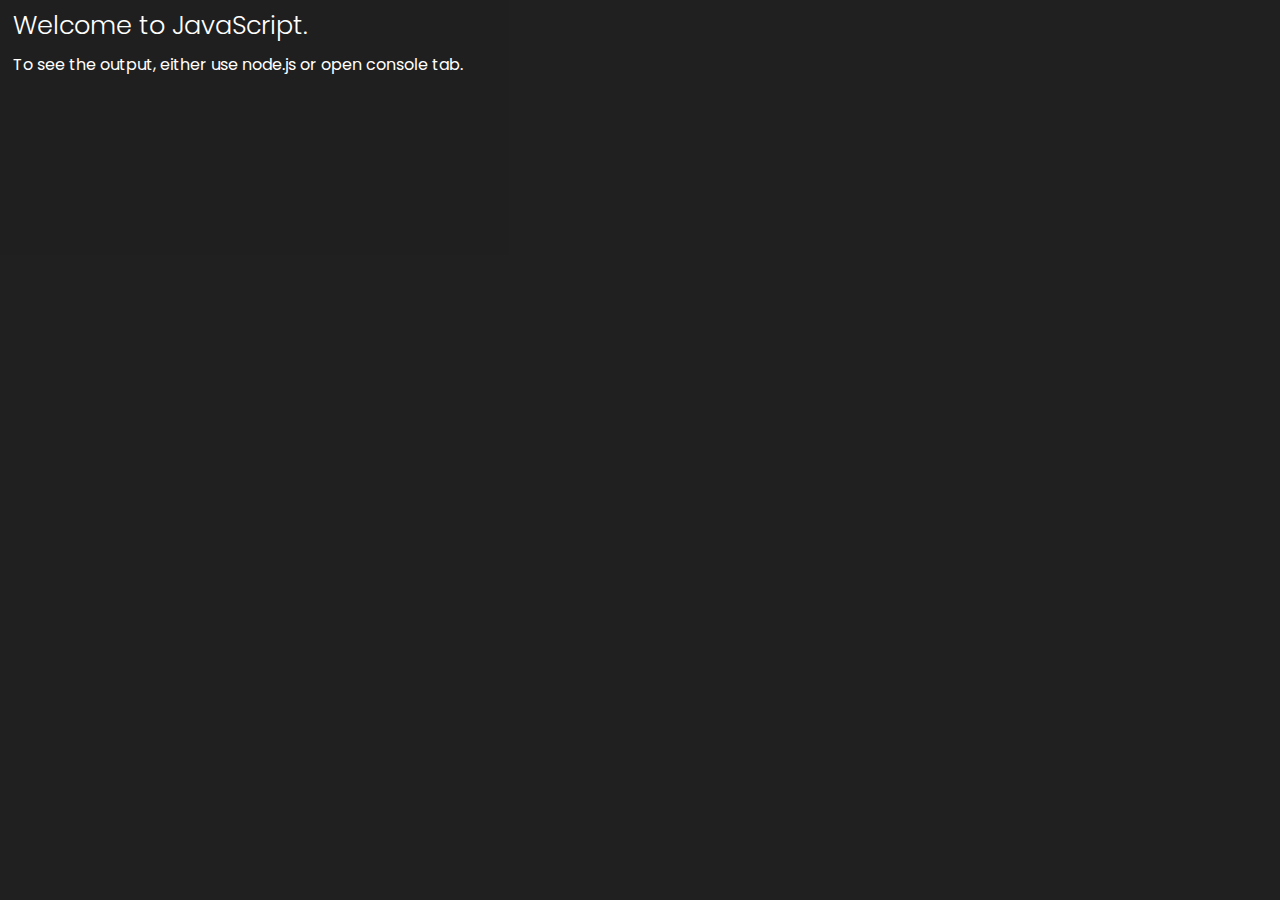
<file: 02_index.html>
<!DOCTYPE html>
<html lang="en">
<head>
    <meta charset="UTF-8">
    <meta name="viewport" content="width=device-width, initial-scale=1.0">
    <title> JavaScript </title>
    <link rel="preconnect" href="https://fonts.googleapis.com">
    <link rel="preconnect" href="https://fonts.gstatic.com" crossorigin>
    <link href="https://fonts.googleapis.com/css2?family=Poppins:ital,wght@0,100;0,200;0,300;0,400;0,500;0,600;0,700;0,800;0,900;1,100;1,200;1,300;1,400;1,500;1,600;1,700;1,800;1,900&display=swap" rel="stylesheet">
    <link rel="stylesheet" href="style.css">
</head>
<body>

    <h2> Welcome to JavaScript. </h2>

    <p> To see the output, either use node.js or open console tab.</p>
    
    


    <script src="02_script.js"></script>
</body>
</html>
</file>
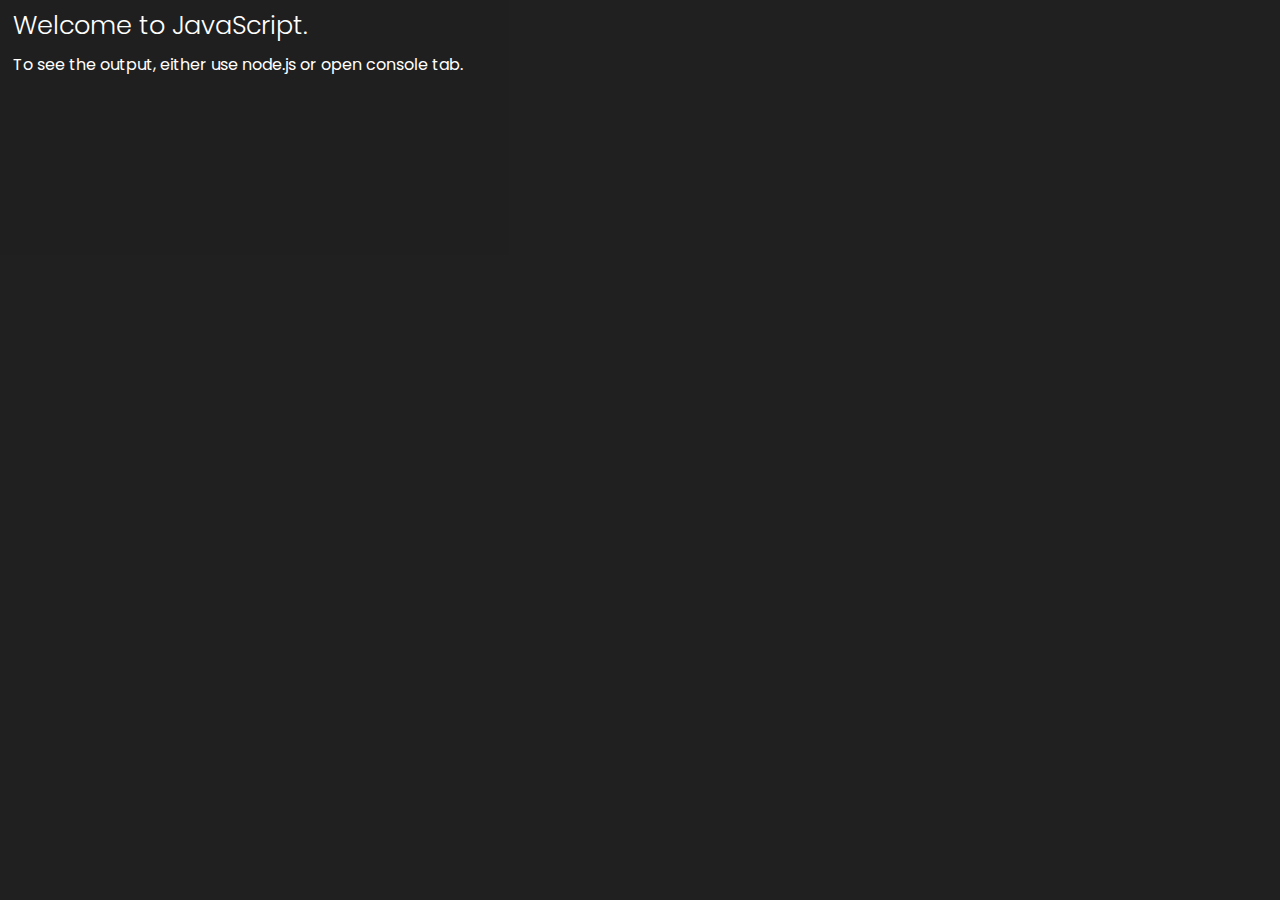
<file: 03_index.html>
<!DOCTYPE html>
<html lang="en">
<head>
    <meta charset="UTF-8">
    <meta name="viewport" content="width=device-width, initial-scale=1.0">
    <title> JavaScript </title>
    <link rel="preconnect" href="https://fonts.googleapis.com">
    <link rel="preconnect" href="https://fonts.gstatic.com" crossorigin>
    <link href="https://fonts.googleapis.com/css2?family=Poppins:ital,wght@0,100;0,200;0,300;0,400;0,500;0,600;0,700;0,800;0,900;1,100;1,200;1,300;1,400;1,500;1,600;1,700;1,800;1,900&display=swap" rel="stylesheet">
    <link rel="stylesheet" href="style.css">
</head>
<body>

    <h2> Welcome to JavaScript. </h2>

    <p> To see the output, either use node.js or open console tab.</p>
    


    <script src="03_script.js"></script>
</body>
</html>
</file>
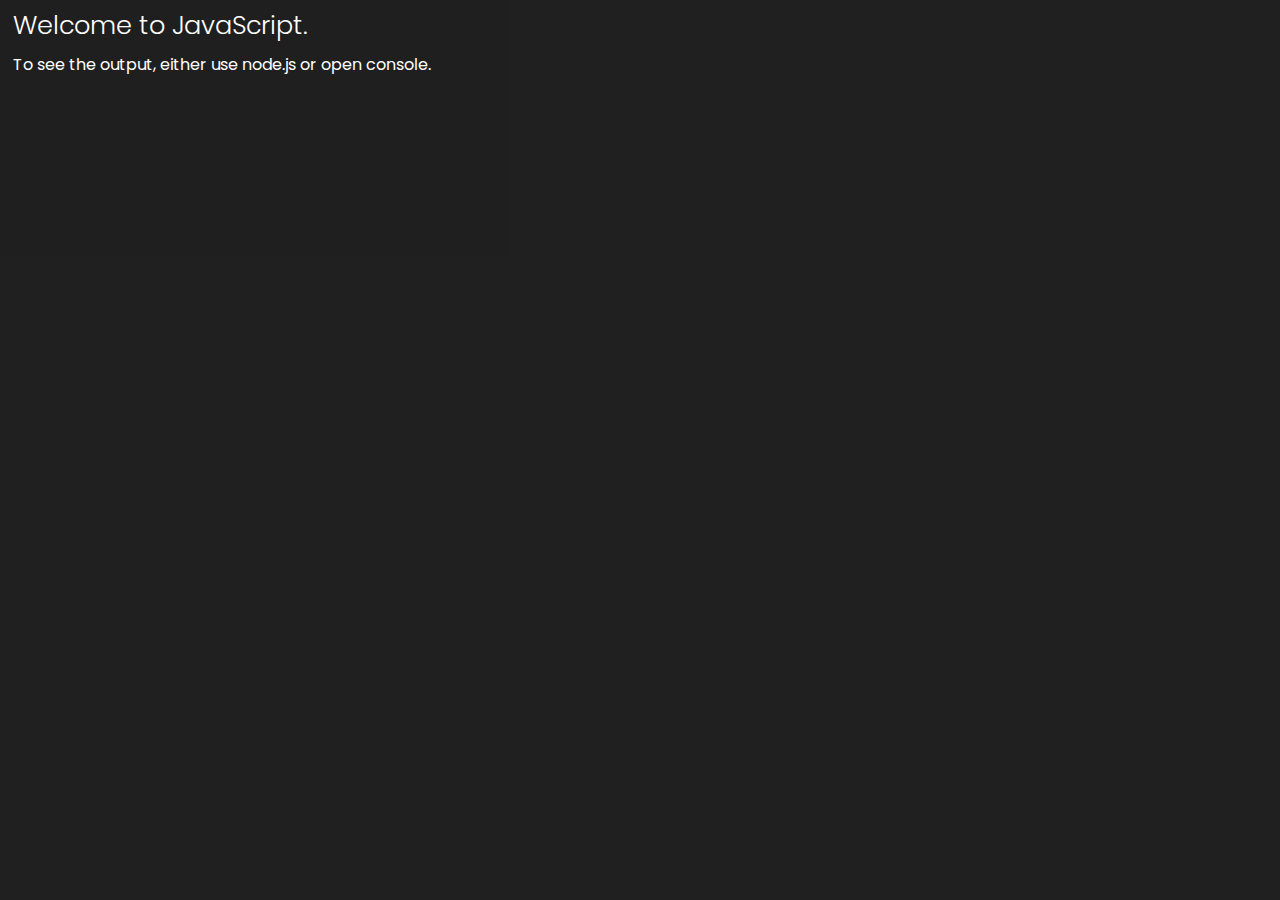
<file: 04_index.html>
<!DOCTYPE html>
<html lang="en">
<head>
    <meta charset="UTF-8">
    <meta name="viewport" content="width=device-width, initial-scale=1.0">
    <title> JavaScript </title>
    <link rel="preconnect" href="https://fonts.googleapis.com">
    <link rel="preconnect" href="https://fonts.gstatic.com" crossorigin>
    <link href="https://fonts.googleapis.com/css2?family=Poppins:ital,wght@0,100;0,200;0,300;0,400;0,500;0,600;0,700;0,800;0,900;1,100;1,200;1,300;1,400;1,500;1,600;1,700;1,800;1,900&display=swap" rel="stylesheet">
    <link rel="stylesheet" href="style.css">
</head>
<body>

    <h2> Welcome to JavaScript. </h2>

    <p> To see the output, either use node.js or open console.</p>
    


    <script src="04_script.js"></script>
</body>
</html>
</file>
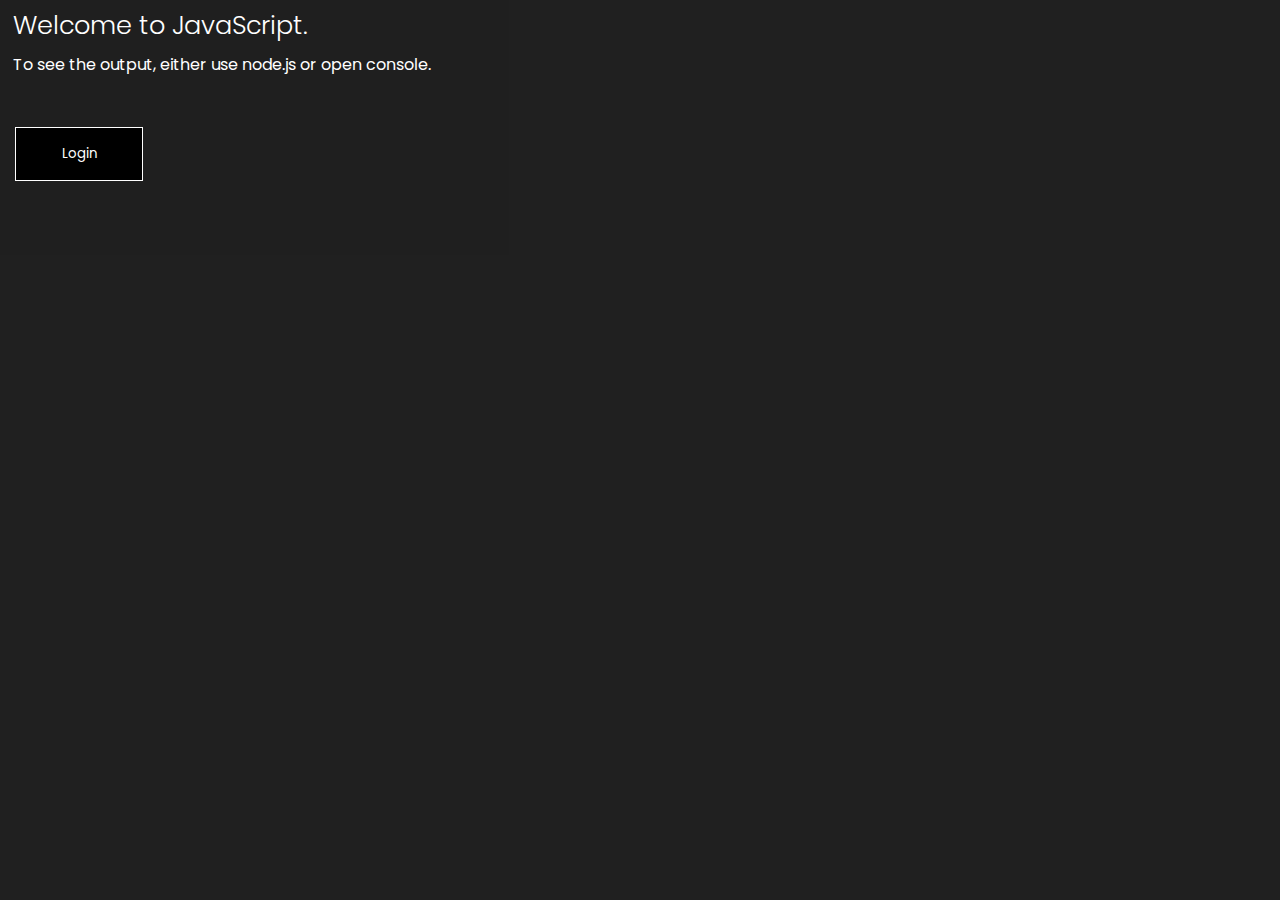
<file: 05_index.html>
<!DOCTYPE html>
<html lang="en">
<head>
    <meta charset="UTF-8">
    <meta name="viewport" content="width=device-width, initial-scale=1.0">
    <title> JavaScript </title>
    <link rel="preconnect" href="https://fonts.googleapis.com">
    <link rel="preconnect" href="https://fonts.gstatic.com" crossorigin>
    <link href="https://fonts.googleapis.com/css2?family=Poppins:ital,wght@0,100;0,200;0,300;0,400;0,500;0,600;0,700;0,800;0,900;1,100;1,200;1,300;1,400;1,500;1,600;1,700;1,800;1,900&display=swap" rel="stylesheet">
    <link rel="stylesheet" href="style.css">
</head>
<body>

    <h2> Welcome to JavaScript. </h2>

    <p> To see the output, either use node.js or open console.</p>
    <br>
    <br>
    <button id="userLogin"> Login </button>


    <script src="05_script.js"></script>
</body>
</html>
</file>
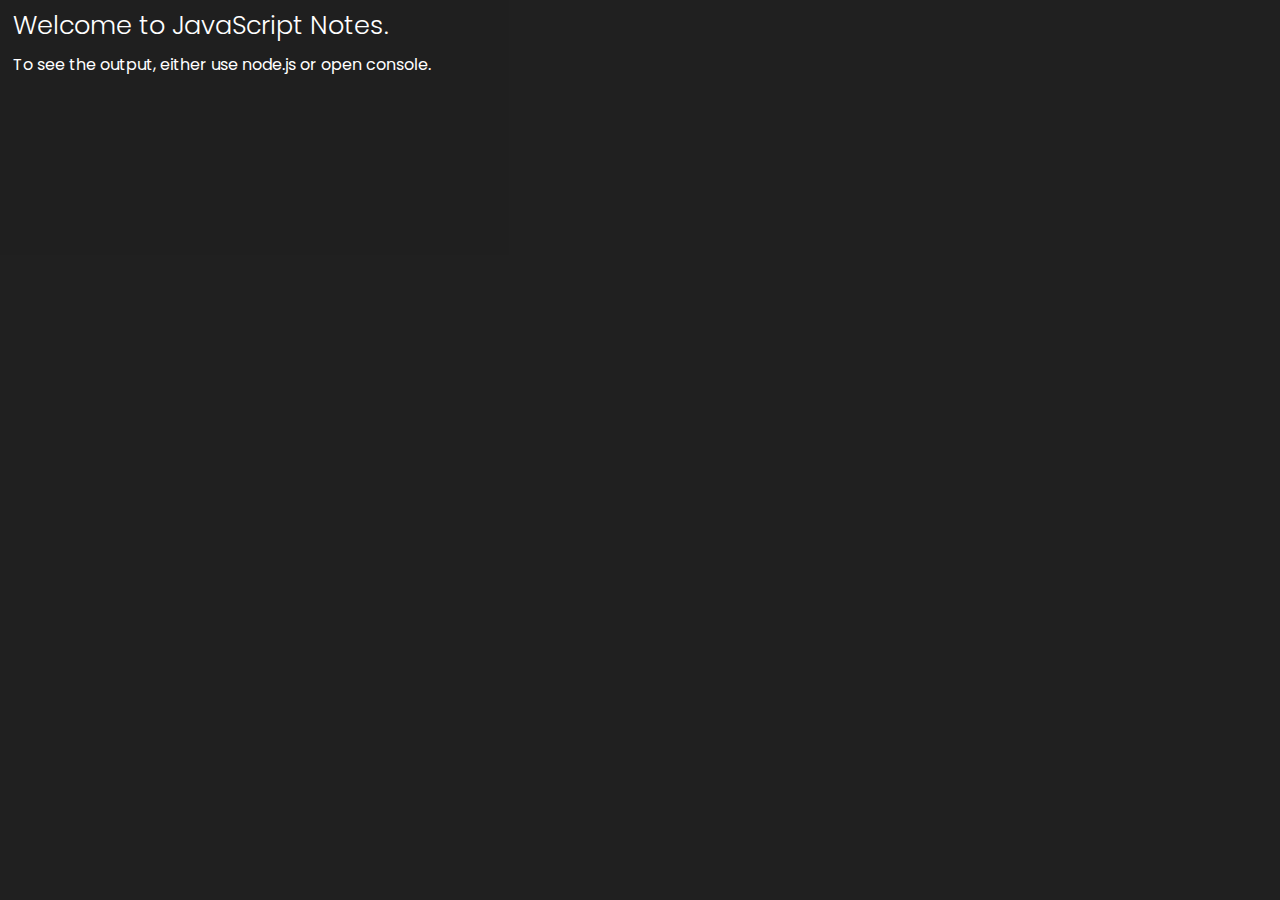
<file: 06_index.html>
<!DOCTYPE html>
<html lang="en">
<head>
    <meta charset="UTF-8">
    <meta name="viewport" content="width=device-width, initial-scale=1.0">
    <title> JavaScript </title>
    <link rel="preconnect" href="https://fonts.googleapis.com">
    <link rel="preconnect" href="https://fonts.gstatic.com" crossorigin>
    <link href="https://fonts.googleapis.com/css2?family=Poppins:ital,wght@0,100;0,200;0,300;0,400;0,500;0,600;0,700;0,800;0,900;1,100;1,200;1,300;1,400;1,500;1,600;1,700;1,800;1,900&display=swap" rel="stylesheet">
    <link rel="stylesheet" href="style.css">
</head>
<body>

    <h2> Welcome to JavaScript Notes. </h2>

    <p> To see the output, either use node.js or open console.</p>
    
    


    <script src="06_script.js"></script>
</body>
</html>
</file>
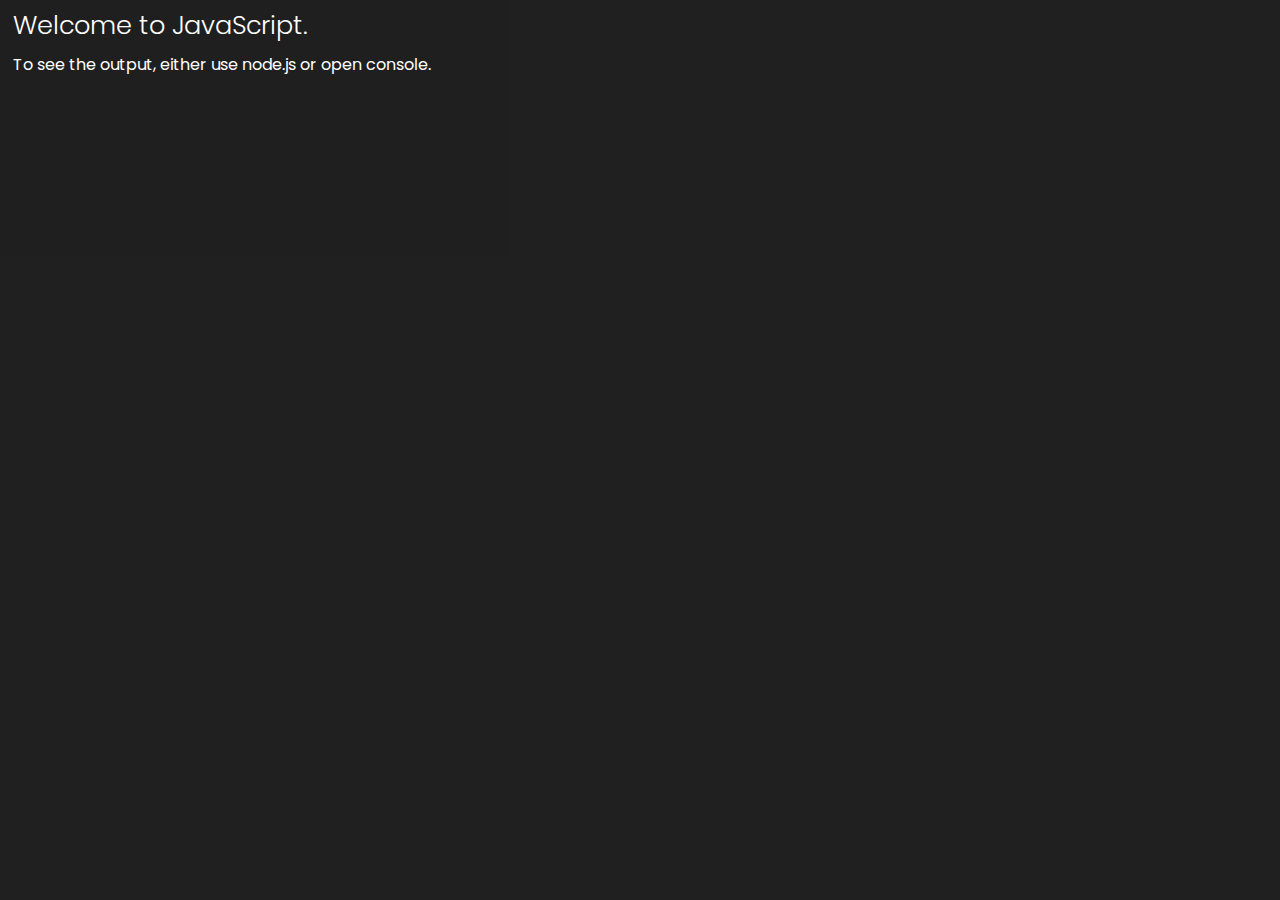
<file: 07_index.html>
<!DOCTYPE html>
<html lang="en">
<head>
    <meta charset="UTF-8">
    <meta name="viewport" content="width=device-width, initial-scale=1.0">
    <title> JavaScript </title>
    <link rel="preconnect" href="https://fonts.googleapis.com">
    <link rel="preconnect" href="https://fonts.gstatic.com" crossorigin>
    <link href="https://fonts.googleapis.com/css2?family=Poppins:ital,wght@0,100;0,200;0,300;0,400;0,500;0,600;0,700;0,800;0,900;1,100;1,200;1,300;1,400;1,500;1,600;1,700;1,800;1,900&display=swap" rel="stylesheet">
    <link rel="stylesheet" href="style.css">
</head>
<body>

    <h2> Welcome to JavaScript. </h2>

    <p> To see the output, either use node.js or open console.</p>
    


    <script src="07_script.js"></script>
</body>
</html>
</file>
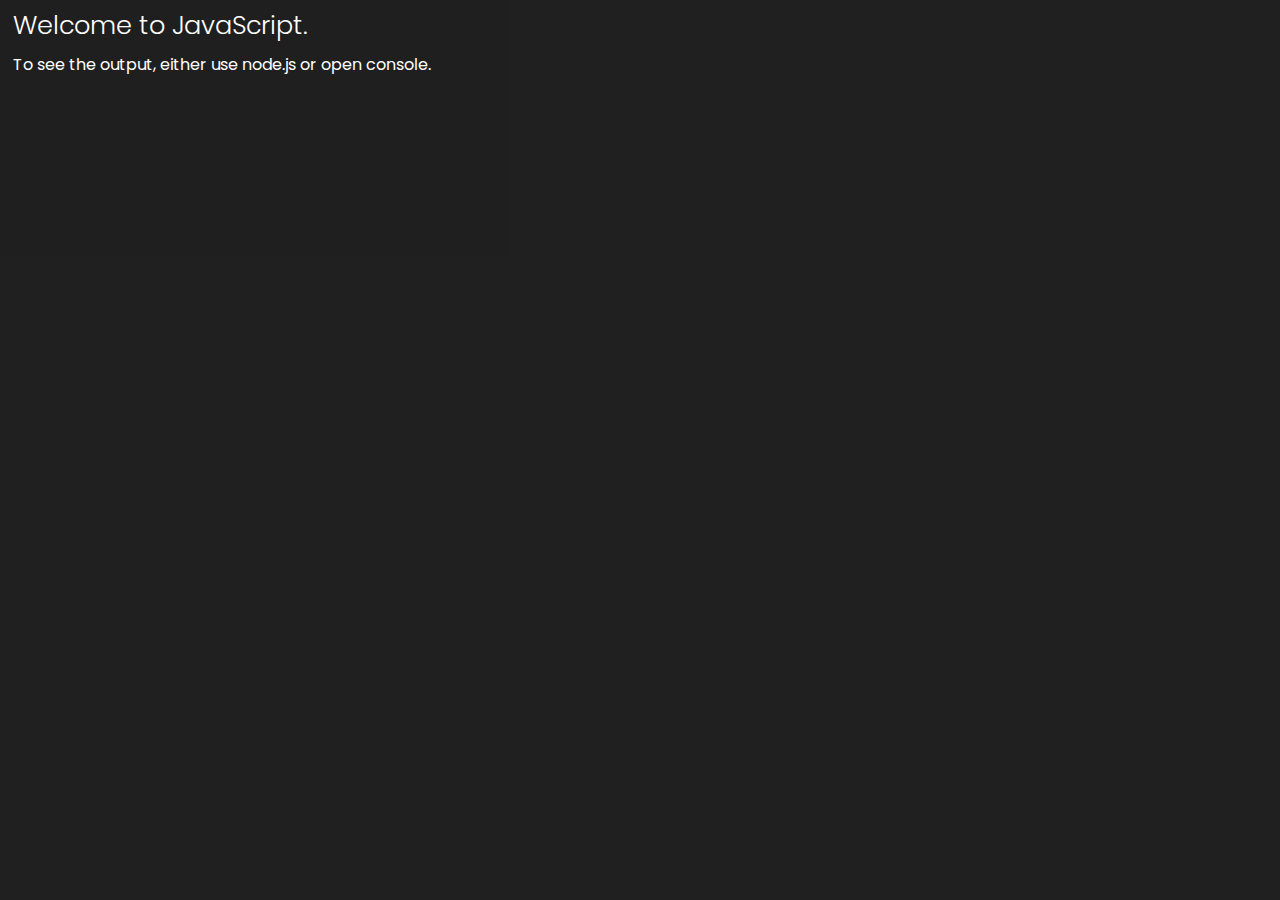
<file: 08_index.html>
<!DOCTYPE html>
<html lang="en">
<head>
    <meta charset="UTF-8">
    <meta name="viewport" content="width=device-width, initial-scale=1.0">
    <title> JavaScript </title>
    <link rel="preconnect" href="https://fonts.googleapis.com">
    <link rel="preconnect" href="https://fonts.gstatic.com" crossorigin>
    <link href="https://fonts.googleapis.com/css2?family=Poppins:ital,wght@0,100;0,200;0,300;0,400;0,500;0,600;0,700;0,800;0,900;1,100;1,200;1,300;1,400;1,500;1,600;1,700;1,800;1,900&display=swap" rel="stylesheet">
    <link rel="stylesheet" href="style.css">
</head>
<body>

    <h2> Welcome to JavaScript. </h2>

    <p> To see the output, either use node.js or open console.</p>
    


    <script src="08_script.js"></script>
</body>
</html>
</file>
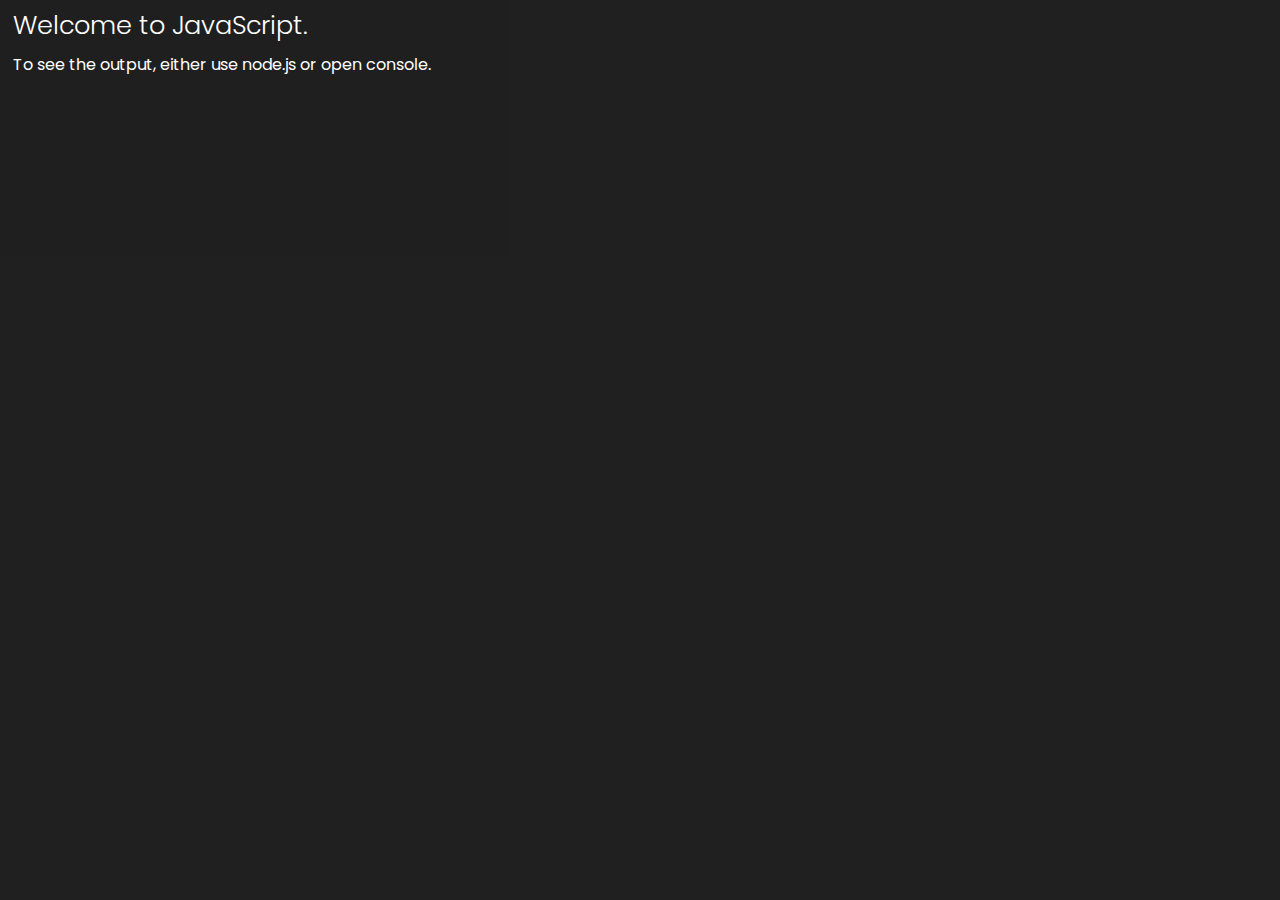
<file: 09_index.html>
<!DOCTYPE html>
<html lang="en">
<head>
    <meta charset="UTF-8">
    <meta name="viewport" content="width=device-width, initial-scale=1.0">
    <title> JavaScript </title>
    <link rel="preconnect" href="https://fonts.googleapis.com">
    <link rel="preconnect" href="https://fonts.gstatic.com" crossorigin>
    <link href="https://fonts.googleapis.com/css2?family=Poppins:ital,wght@0,100;0,200;0,300;0,400;0,500;0,600;0,700;0,800;0,900;1,100;1,200;1,300;1,400;1,500;1,600;1,700;1,800;1,900&display=swap" rel="stylesheet">
    <link rel="stylesheet" href="style.css">
</head>
<body>

    <h2> Welcome to JavaScript. </h2>

    <p> To see the output, either use node.js or open console.</p>
    
    


    <script src="09_script.js"></script>
</body>
</html>
</file>
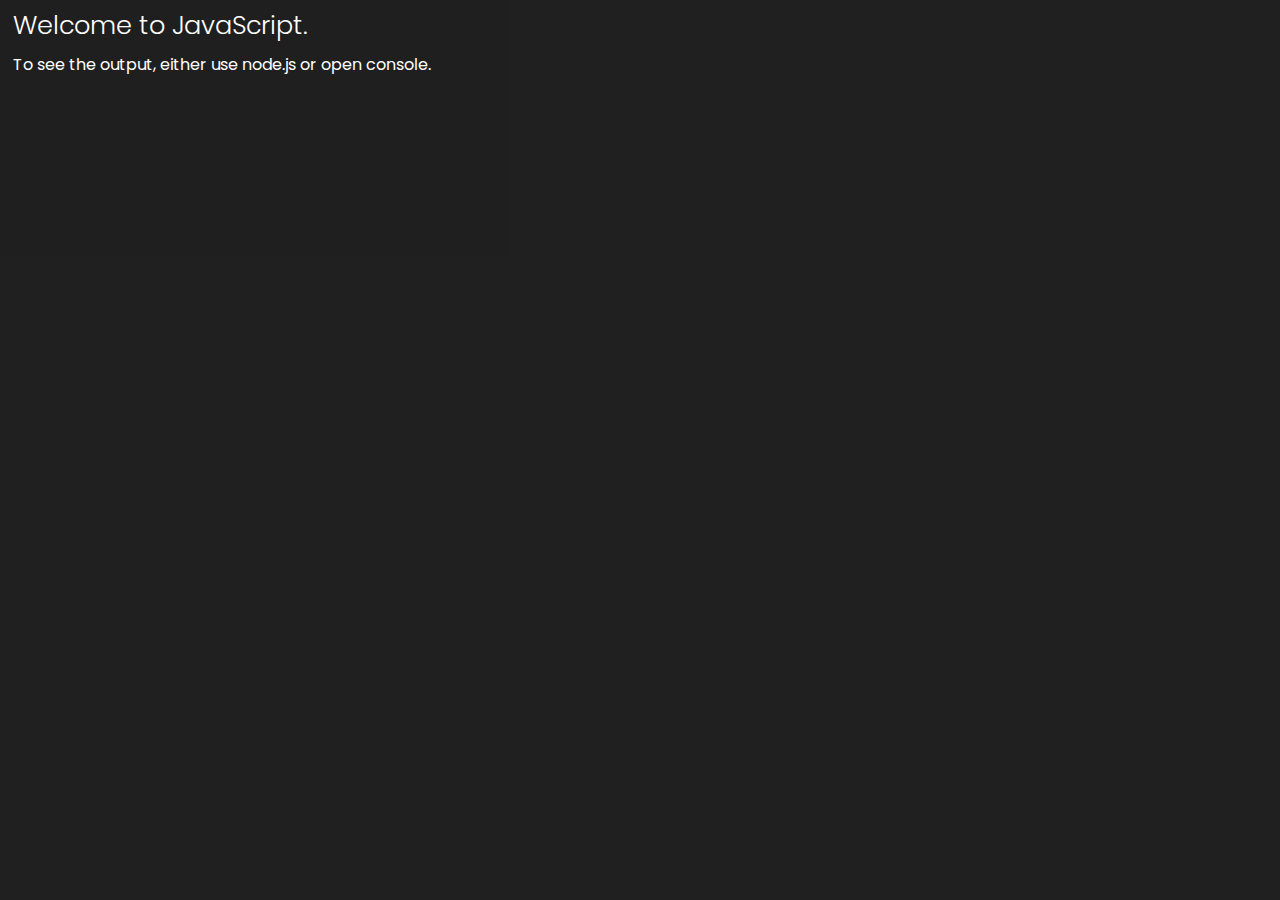
<file: 10_index.html>
<!DOCTYPE html>
<html lang="en">
<head>
    <meta charset="UTF-8">
    <meta name="viewport" content="width=device-width, initial-scale=1.0">
    <title> JavaScript </title>
    <link rel="preconnect" href="https://fonts.googleapis.com">
    <link rel="preconnect" href="https://fonts.gstatic.com" crossorigin>
    <link href="https://fonts.googleapis.com/css2?family=Poppins:ital,wght@0,100;0,200;0,300;0,400;0,500;0,600;0,700;0,800;0,900;1,100;1,200;1,300;1,400;1,500;1,600;1,700;1,800;1,900&display=swap" rel="stylesheet">
    <link rel="stylesheet" href="style.css">
</head>
<body>

    <h2> Welcome to JavaScript. </h2>

    <p> To see the output, either use node.js or open console.</p>
    
    


    <script src="10_script.js"></script>
</body>
</html>
</file>
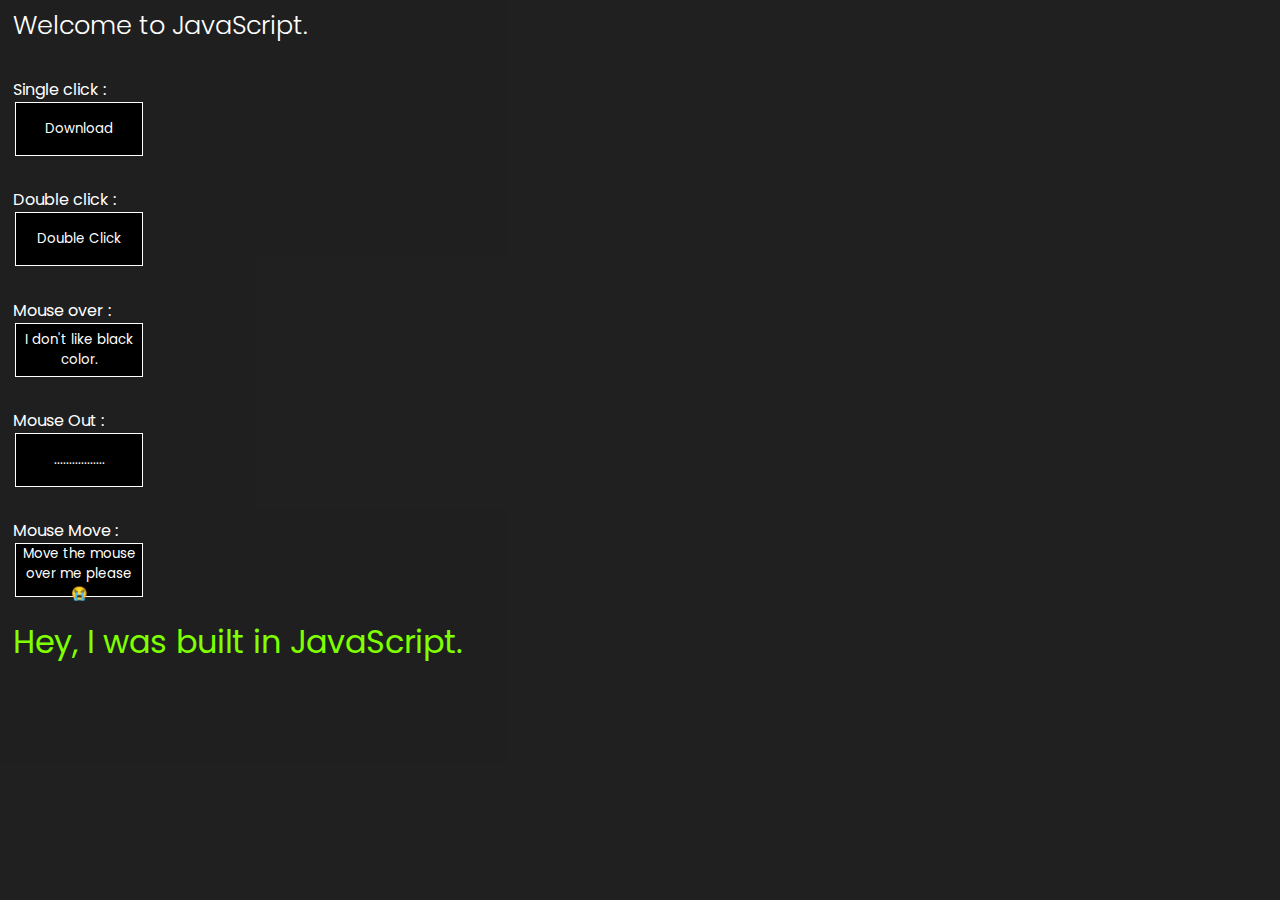
<file: 11_index.html>
<!DOCTYPE html>
<html lang="en">
<head>
    <meta charset="UTF-8">
    <meta name="viewport" content="width=device-width, initial-scale=1.0">
    <title> JavaScript </title>
    <link rel="preconnect" href="https://fonts.googleapis.com">
    <link rel="preconnect" href="https://fonts.gstatic.com" crossorigin>
    <link href="https://fonts.googleapis.com/css2?family=Poppins:ital,wght@0,100;0,200;0,300;0,400;0,500;0,600;0,700;0,800;0,900;1,100;1,200;1,300;1,400;1,500;1,600;1,700;1,800;1,900&display=swap" rel="stylesheet">
    <link rel="stylesheet" href="style.css">
</head>
<body>

    <h2> Welcome to JavaScript. </h2>
    
    <br>
    <p> Single click :</p>
    <button id="download"> Download </button>
    <br>
    <br>

    <p> Double click :</p>
    <button id="dblclick"> Double Click </button>
    <br>
    <br>

    <p> Mouse over :</p>
    <button id="mouseOver"> I don't like black color. </button>
    <br>
    <br>

    <p> Mouse Out :</p>
    <button id="mouseOut"> .................</button>
    <br>
    <br>

    <p> Mouse Move :</p>
    <button id="mouseMove"> Move the mouse over me please 😭</button>

    
    

    
    
    


    <script src="11_script.js"></script>
</body>
</html>
</file>
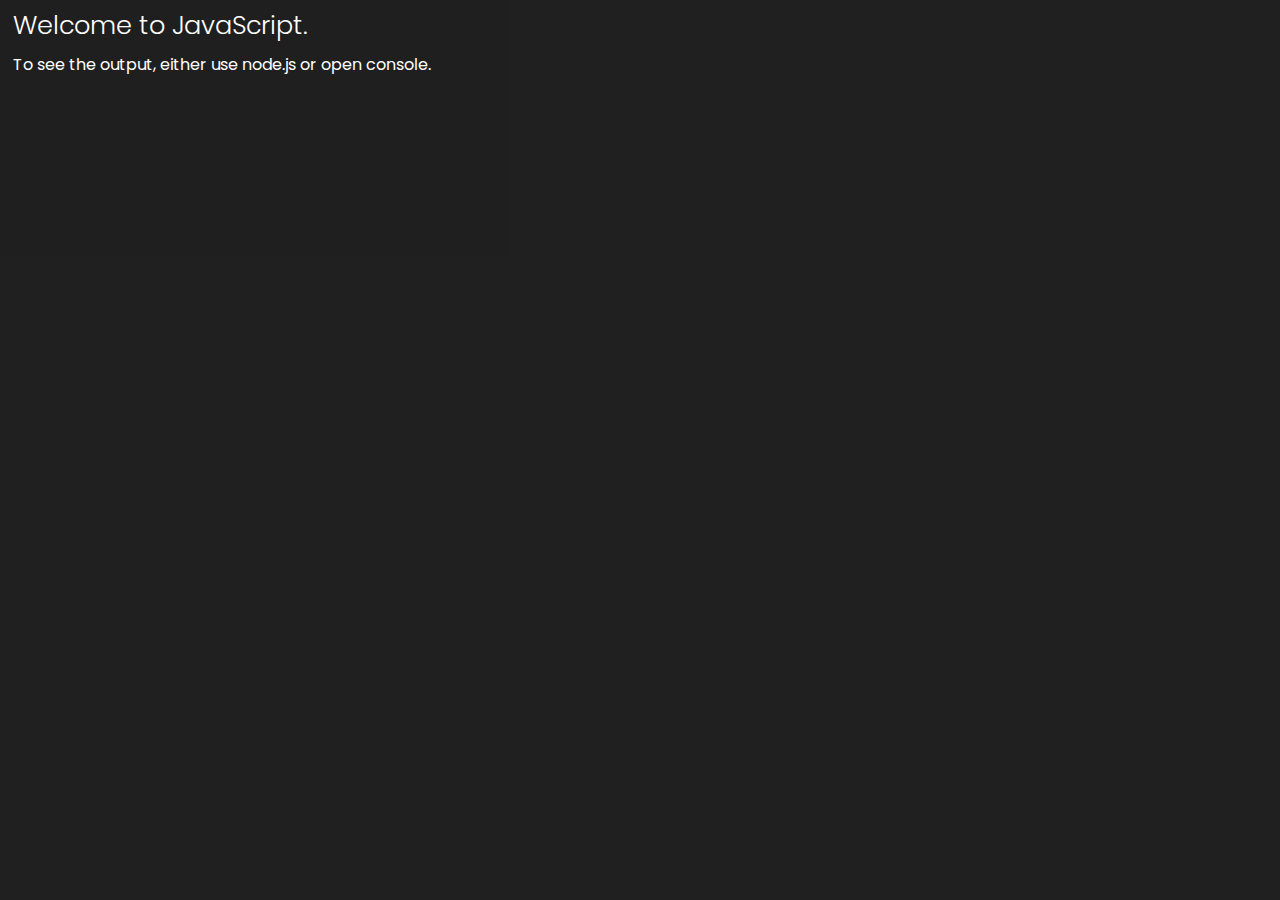
<file: 12_index.html>
<!DOCTYPE html>
<html lang="en">
<head>
    <meta charset="UTF-8">
    <meta name="viewport" content="width=device-width, initial-scale=1.0">
    <title> JavaScript </title>
    <link rel="preconnect" href="https://fonts.googleapis.com">
    <link rel="preconnect" href="https://fonts.gstatic.com" crossorigin>
    <link href="https://fonts.googleapis.com/css2?family=Poppins:ital,wght@0,100;0,200;0,300;0,400;0,500;0,600;0,700;0,800;0,900;1,100;1,200;1,300;1,400;1,500;1,600;1,700;1,800;1,900&display=swap" rel="stylesheet">
    <link rel="stylesheet" href="style.css">
</head>
<body>

    <h2> Welcome to JavaScript. </h2>

    <p> To see the output, either use node.js or open console.</p>
    
    


    <script src="12_script.js"></script>
</body>
</html>
</file>
<file: style.css>
*{
    margin: 0;
    padding: 0;
    box-sizing: border-box;
    color: white;
    font-family: 'Poppins';
}

html, body{
    height: 100%;
    width: 100%;
    background-color: rgba(0, 0, 0, 0.648);
}

h2{
    font-weight: 300;
    font-size: 2vw;
    padding: 0.5vw 0 0 1vw;
}

p{
    padding: 0.5vw 0 0 1vw;
}

h4{
    padding: 0.5vw 0 0 1vw;
    font-size: 2vw;
    font-weight: 500;
    
}

button{
    height: 6vh;
    width: 10vw;
    background-color: black;
    border: 1px solid white;
    margin-left: 1.2vw;
}

h1{
    font-weight: 400;
    margin-top: 1vw;
    padding-left: 1vw;

}
</file>
